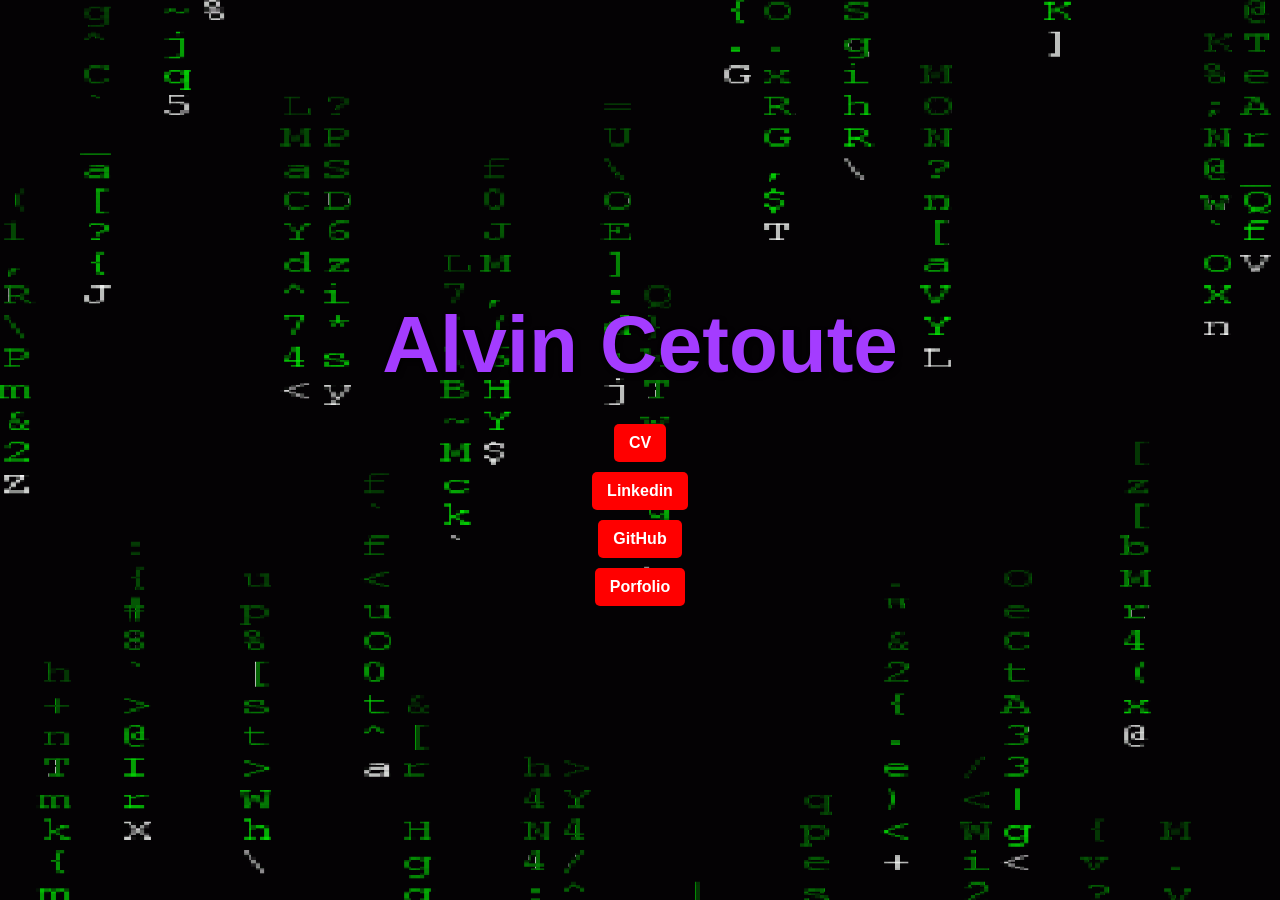
<file: index.html>
<!DOCTYPE html>
<html lang="en">
<head>
    <meta charset="UTF-8">
    <meta name="viewport" content="width=device-width, initial-scale=1.0">
    <title>Document</title>
    <link rel="stylesheet" href="index.css">
</head>
<body>
    <center>
        <h1>Alvin Cetoute</h1><br>
        <a href="CV/index.html">CV</a>
        <a href="https://www.linkedin.com/in/alvin-cetoute-46a82b23a/">Linkedin</a>
        <a href="https://github.com/maestro-9426" name="f1">GitHub</a>
        <a href="https://maestro-9426.github.io/goat.github.io/">Porfolio</a>
    </center>
</body>
</html>
</file>
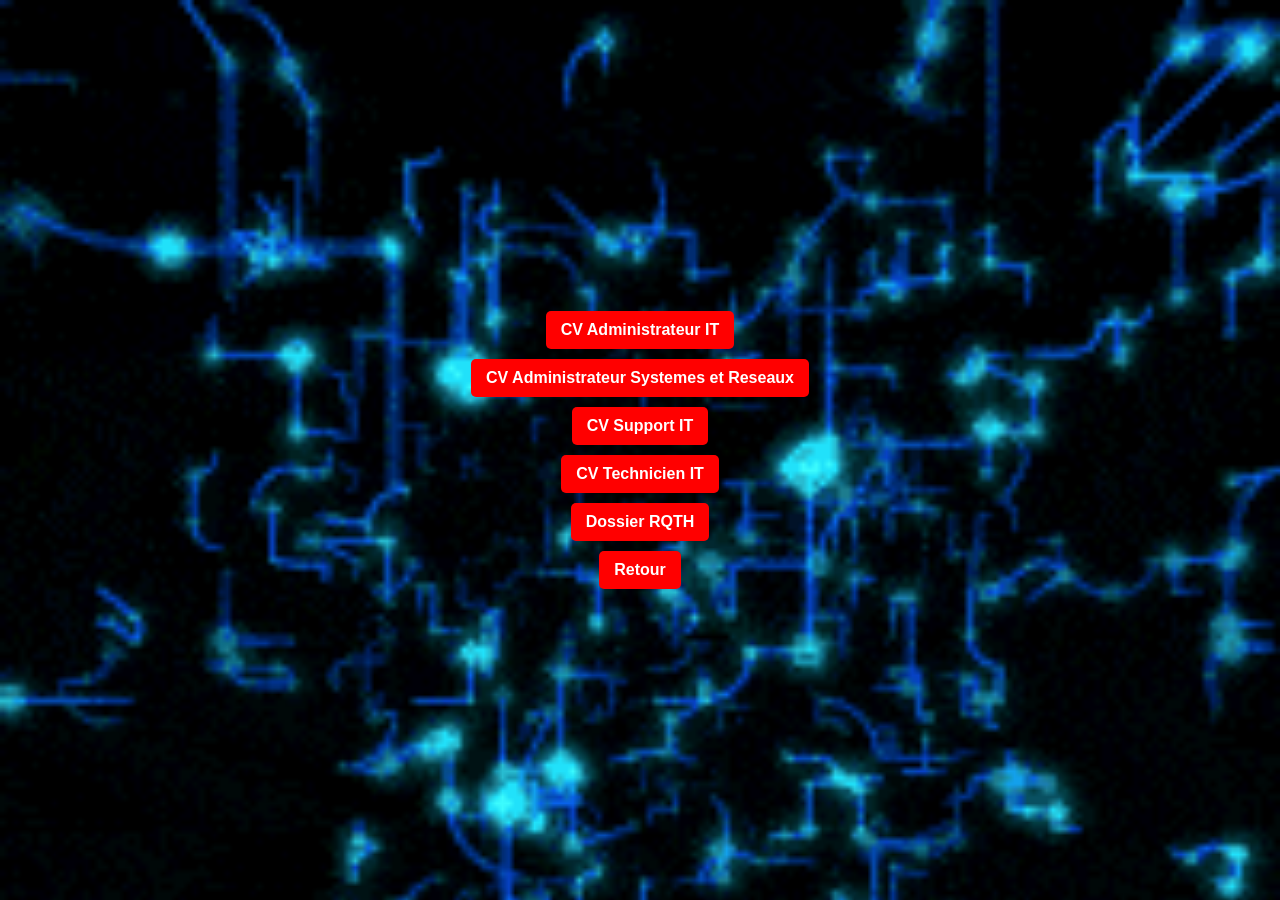
<file: CV/index.html>
<!DOCTYPE html>
<html lang="en">
<head>
    <meta charset="UTF-8">
    <meta name="viewport" content="width=device-width, initial-scale=1.0">
    <title>Document</title>
    <link rel="stylesheet" href="CV.css">
</head>
<body>
    <center>
        <a href="Alvin Admin IT CV.pdf" name="f1">CV Administrateur IT</a>
        <a href="Alvin ASR CV.pdf" name="f2">CV Administrateur Systemes et Reseaux</a>
        <a href="Alvin Support IT CV.pdf" name="f1">CV Support IT</a>
        <a href="Alvin Technicien IT CV.pdf" name="f2">CV Technicien IT</a>
        <a href="Image (8).jpg" name="f1">Dossier RQTH</a>
        <a href="../index.html">Retour</a>
    </center>
</body>
</html>
</file>
<file: index.css>
body {
    background-image: url('c59ad2bd4ad2fbacd04017debc679ddb.gif');
    background-size: cover;
    background-attachment: fixed;
    font-family: Arial, sans-serif;
    color: rgb(164, 60, 255);
    margin: 0;
    padding: 0;
}

center {
    display: flex;
    flex-direction: column;
    align-items: center;
    justify-content: center;
    min-height: 100vh;
}

h1 {
    font-size: 5rem;
    font-weight: bold;
    text-shadow: 2px 2px 5px black;
    margin: 10px 0;
}

a {
    font-size: 1rem;
    font-weight: bold;
    text-decoration: none;
    padding: 10px 15px;
    background-color: #ff0000;
    color: white;
    border: none;
    border-radius: 5px;
    margin: 5px 0;
    cursor: pointer;
}

a:hover {
    background-color: #8000ff;
    text-shadow: 0px 0px 10px #8000ff;
}

font {
    font-size: 1.2rem;
    text-align: center;
}
</file>
<file: CV/CV.css>
body {
    background-image: url('dc412623146610157eb73e727f4d16bc_w200.gif');
    background-size: cover;
    background-attachment: fixed;
    font-family: Arial, sans-serif;
    color: rgb(164, 60, 255);
    margin: 0;
    padding: 0;
}

center {
    display: flex;
    flex-direction: column;
    align-items: center;
    justify-content: center;
    min-height: 100vh;
}

h1 {
    font-size: 5rem;
    font-weight: bold;
    text-shadow: 2px 2px 5px black;
    margin: 10px 0;
}

a {
    font-size: 1rem;
    font-weight: bold;
    text-decoration: none;
    padding: 10px 15px;
    background-color: #ff0000;
    color: white;
    border: none;
    border-radius: 5px;
    margin: 5px 0;
    cursor: pointer;
}

a:hover {
    background-color: #8000ff;
    text-shadow: 0px 0px 10px #8000ff;
}

font {
    font-size: 1.2rem;
    text-align: center;
}
</file>
